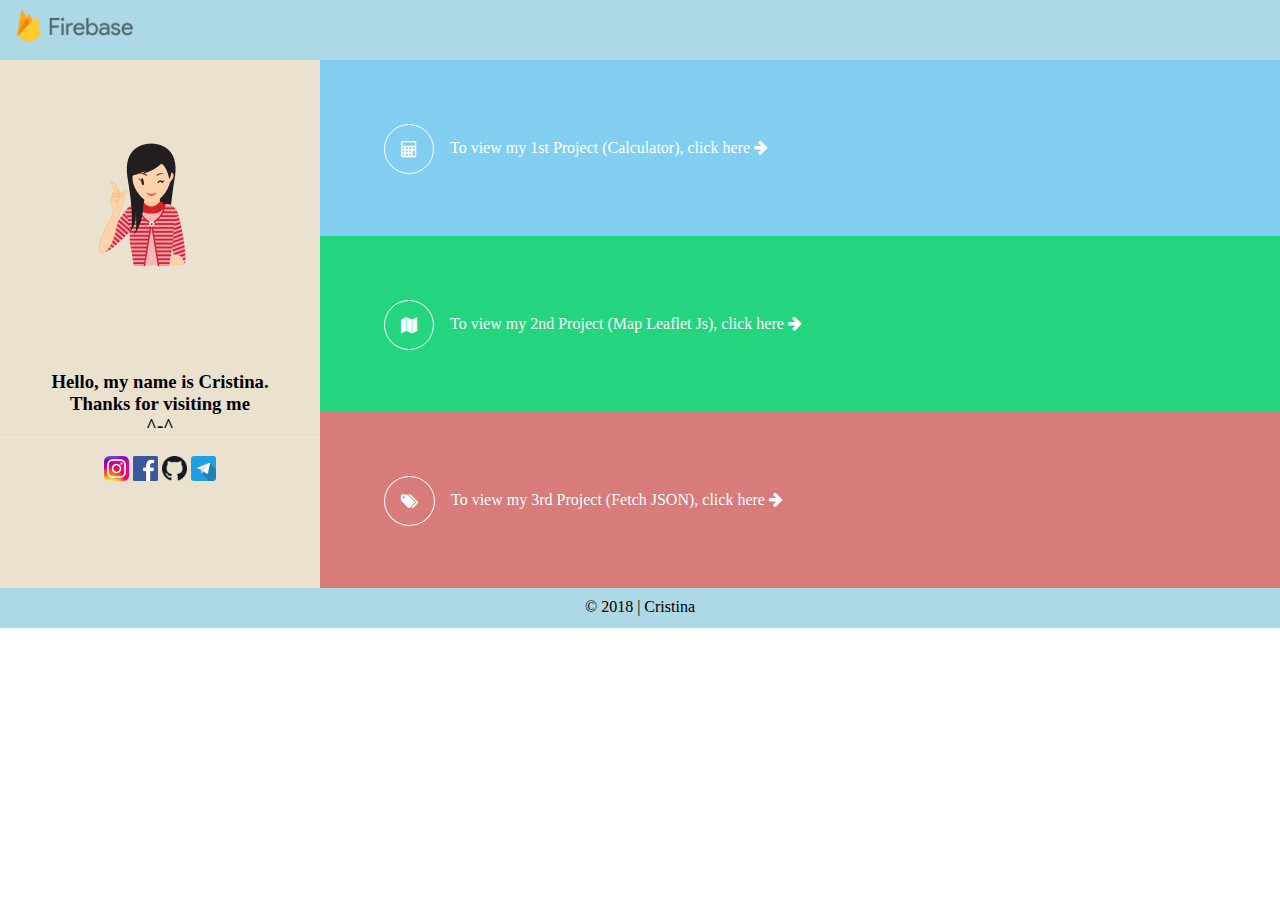
<file: public/index.html>
<!DOCTYPE html>
<html lang="en">
<head>
    <meta charset="UTF-8">
    <meta name="viewport" content="width=device-width, initial-scale=1.0">
    <meta http-equiv="X-UA-Compatible" content="ie=edge">
    <title>Cristina's FirebaseApp</title>
    <link href="images/logo.png" rel="icon">

    <!-- css library -->
    <link href="https://fonts.googleapis.com/css?family=Lato:100,300,400,700,900" rel="stylesheet">
    <link href="https://maxcdn.bootstrapcdn.com/font-awesome/4.7.0/css/font-awesome.min.css" rel="stylesheet">
    <link rel="stylesheet" type="text/css" href="style.css">

    <!-- js library -->
    <script src="https://code.jquery.com/jquery-3.2.1.min.js"></script>
    
</head>
<body>
<div class="container">
    <div class='menu'><img src="images/firebase.png" width="150px"></div>
    <div class='sidebar'>
        <img class="img-sidebar" src="images/girlicon.png">
        <h3 style="color:black">Hello, my name is Cristina. <br> Thanks for visiting me <br> ^-^</h3>

        <center style="margin:5px;">
            <a href="https://www.instagram.com/cristinashuw/" target="_blank">
                <img src="images/instagram.png" width="25" height="25">
            </a>
            <a href="https://www.facebook.com/cristinashuw" target="_blank">
                <img src="images/facebook.png" width="25" height="25">
            </a>
            <a href="https://www.github.com/cristinashuw" target="_blank">
                <img src="images/github.png" width="25" height="25">
            </a>
            <a href="http://t.me/cristinashuw" target="_blank">
                <img src="images/telegram.png" width="25" height="25">
            </a>
        </center>
    </div>
    
    <!-- start konten 1 -->
    <a href="#" id="konten1" class='konten1'>
        <div class="image-ico">
            <i class="fa fa-calculator ico"></i>
        </div>
        <div class="text">
        To view my 1st Project (Calculator), click here <i class="fa fa-arrow-right"></i>
        </div>
    </a>

    <div class="konten1-hid">
        <h3>Adding two numbers</h3>
        <div class="calc">
            <a href="#" class="back-konten1"><i class="fa fa-arrow-left link"></i></a>
            <input type="number" size="5" placeholder="0">
            +
            <input type="number" size="5" placeholder="0">

            <button> = </button>
            <input type="text" size="5" readonly="">
            <div id="message"></div>
        </div>
        <script>
            $('#konten1').click(function(){
                $('.konten1-hid').addClass("active");
                $('.konten1').addClass("inactive");
            });
            $('.back-konten1').click(function(){
                $('.konten1-hid').removeClass("active");
                $('.konten1').removeClass("inactive");
            });
        </script>
        <script src="project1/calc.js"></script>
    </div>
    <!-- end of konten 1 -->

    <!-- start konten 2 -->
    <a href="project2/leafletmap.html" id="konten2" class='konten2'>
        <div class="image-ico">
            <i class="fa fa-map ico"></i>
        </div>
        <div class="text">
        To view my 2nd Project (Map Leaflet Js), click here <i class="fa fa-arrow-right"></i>
        </div>
    </a>
    <!-- end of konten 2 -->
    
    <!-- start konten 3 -->
    <a href="project3/index.html" id="konten3" class='konten3'>
        <div class="image-ico">
            <i class="fa fa-tags ico"></i>
        </div>
        <div class="text">
        To view my 3rd Project (Fetch JSON), click here <i class="fa fa-arrow-right"></i> 
        </div>
    </a>
    <!-- end of konten 3 -->

    <div class='footer'>&copy 2018 | Cristina</div>
</div>
      
<script type="text/javascript">
	if ('serviceWorker' in navigator) {
		navigator.serviceWorker.register('service-worker.js')
		.then(function(registration) {
			console.log('Service Worker registration successful with scope: ',
			registration.scope);
		})
		.catch(function(err) {
			console.log('Service Worker registration failed: ', err);
		});
	}
</script>
</body>
</html>
</file>
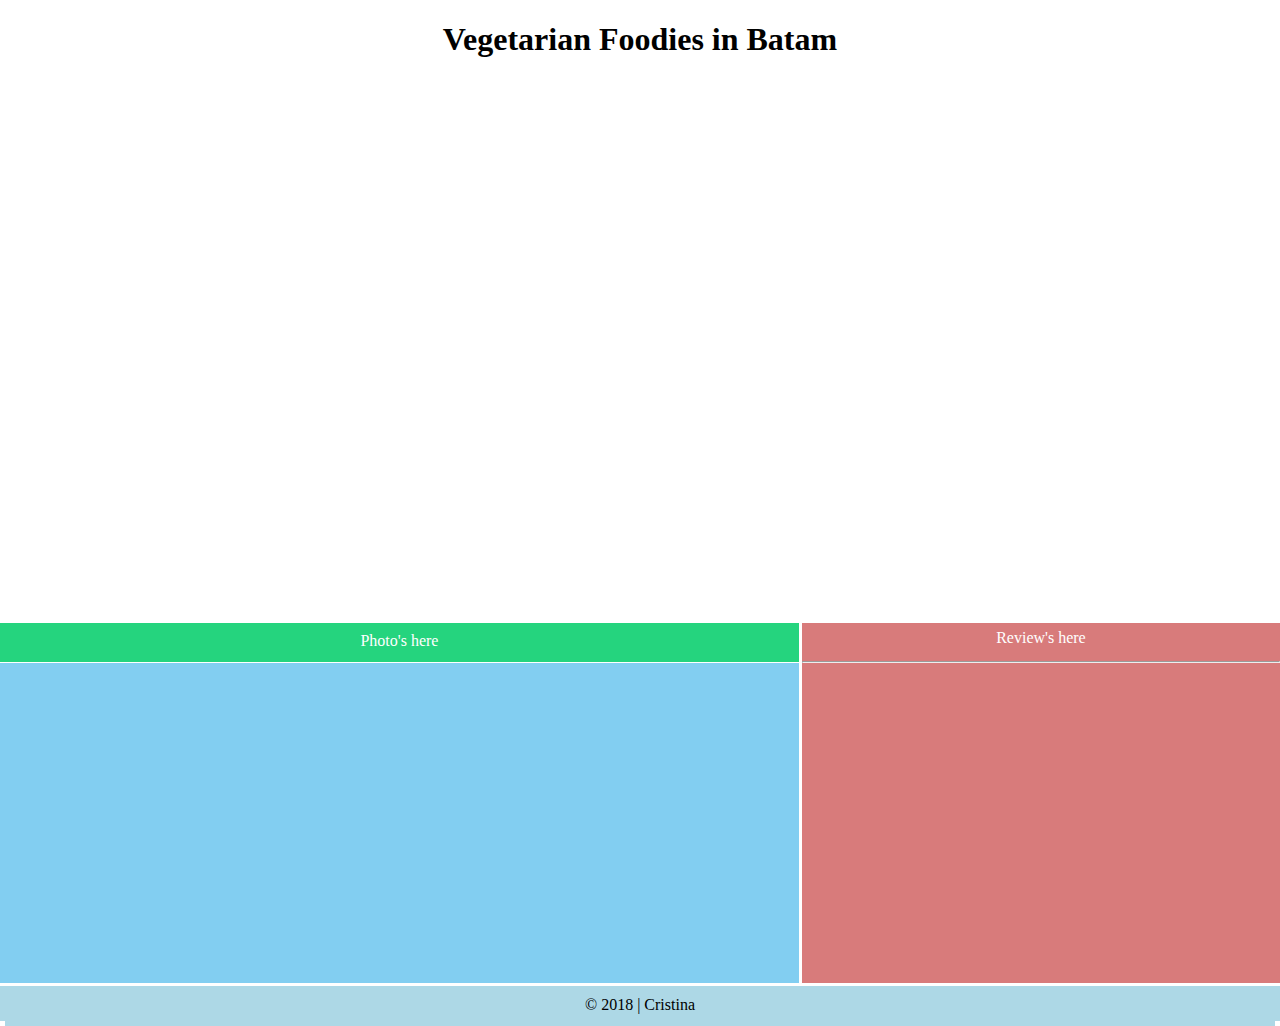
<file: public/project3/index.html>
<html>
<head>
	<meta name="viewport" content="width=device-width, initialscale=1">
	<link rel="stylesheet" type="text/css" href="mystyle.css">
	<link rel="stylesheet" href="https://unpkg.com/leaflet@1.3.4/dist/leaflet.css" integrity="sha512-puBpdR0798OZvTTbP4A8Ix/l+A4dHDD0DGqYW6RQ+9jxkRFclaxxQb/SJAWZfWAkuyeQUytO7+7N4QKrDh+drA==" crossorigin=""/>
	<script src="https://unpkg.com/leaflet@1.3.4/dist/leaflet.js" integrity="sha512-nMMmRyTVoLYqjP9hrbed9S+FzjZHW5gY1TWCHA5ckwXZBadntCNs8kEqAWdrb9O7rxbCaA4lKTIWjDXZxflOcA==" crossorigin=""></script>
</head> 
<body>
    <h1 style="text-align: center;">Vegetarian Foodies in Batam</h1>

	<div class='container'>
    <div class='peta' id='mapid'></div>
    <div class="word" id="word">Photo's here <hr></div>
		<div class='gambar' id='gmb'></div>
    <div class='review' id='review'>Review's here <hr></div> 
    <div class="footer">
      <div class='footer'>&copy 2018 | Cristina</div>
    </div>
	</div>
</body>
<script type="text/javascript">

    // blank grey square
    var mymap = L.map('mapid').setView([1.134683, 104.025593], 13);
    // end blank grey square

    // googlemaps view
    L.tileLayer('https://api.tiles.mapbox.com/v4/{id}/{z}/{x}/{y}.png?access_token={accessToken}', {
      attribution: 'Map data &copy; <a href="https://www.openstreetmap.org/">OpenStreetMap</a> contributors, <a href="https://creativecommons.org/licenses/by-sa/2.0/">CC-BY-SA</a>, Imagery © <a href="https://www.mapbox.com/">Mapbox</a>',
      maxZoom: 18,
      id: 'mapbox.streets', //try change to 'mapbox.satellite' if you want satellite view
      accessToken: 'pk.eyJ1IjoiY3Jpc3RpbmFzaHV3IiwiYSI6ImNqbTh4Z204ejA3aGszd25ucHF1Y2Nnam8ifQ.jQfziSVlnniC-6WrnGJzPQ' // include accessToken (https://www.mapbox.com/account/access-tokens/)
    }).addTo(mymap);
    // end google maps view

    // marker start
    var obean = L.marker([1.133706, 104.034231]).addTo(mymap);
    var sweet = L.marker([1.130622, 104.035382]).addTo(mymap);
    var chengxin = L.marker([1.136206, 104.013780]).addTo(mymap);
    var joyful = L.marker([1.135173, 104.009448]).addTo(mymap);
    var deloving = L.marker([1.134048, 104.009529]).addTo(mymap);
    var nature = L.marker([1.127249, 104.006167]).addTo(mymap);
    var simple = L.marker([1.131787, 104.007927]).addTo(mymap);
    var skytastes = L.marker([1.127270, 104.006199]).addTo(mymap);
    var meixiang = L.marker([1.133669, 104.033794]).addTo(mymap);
    // marker end

    // circle start ()
    var circle = L.circle([1.151518, 104.013226], {
      color: 'red',
      fillColor: '#f03',
      fillOpacity: 0.5,
      radius: 500
    }).addTo(mymap);
    // circle end

    // polygon start
    var polygon = L.polygon([
      [1.129791, 103.924656],
      [1.133041, 103.927917],
      [1.133041, 103.935986],
      [1.130049, 103.939247],
      [1.12446, 103.939934],
      [1.120169, 103.936329],
      [1.124632, 103.924999]
    ]).addTo(mymap);
    // polygon end

    // hotel Amaris
    circle.bindPopup("Our <b>1st kickoff meeting</b> place. <br> Hotel Amaris");

    // sekupang area
    polygon.bindPopup("This is Sekupang area.");
    
    // // alert function
    // function onMapClick(e) {
    //   alert("You clicked the map at " + e.latlng);
    // }

    // mymap.on('click', onMapClick);
    // // end alert

    // // popup information (rather than alert)
    // var popup = L.popup();

    // function onMapClick(e) {
    //     popup
    //         .setLatLng(e.latlng)
    //         .setContent("You clicked the map at " + e.latlng.toString())
    //         .openOn(mymap);
    // }1.134048, 104.009529

    // mymap.on('click', onMapClick);
    // // end popup info

  </script>
<script src="map.js"></script>
</html>
</file>
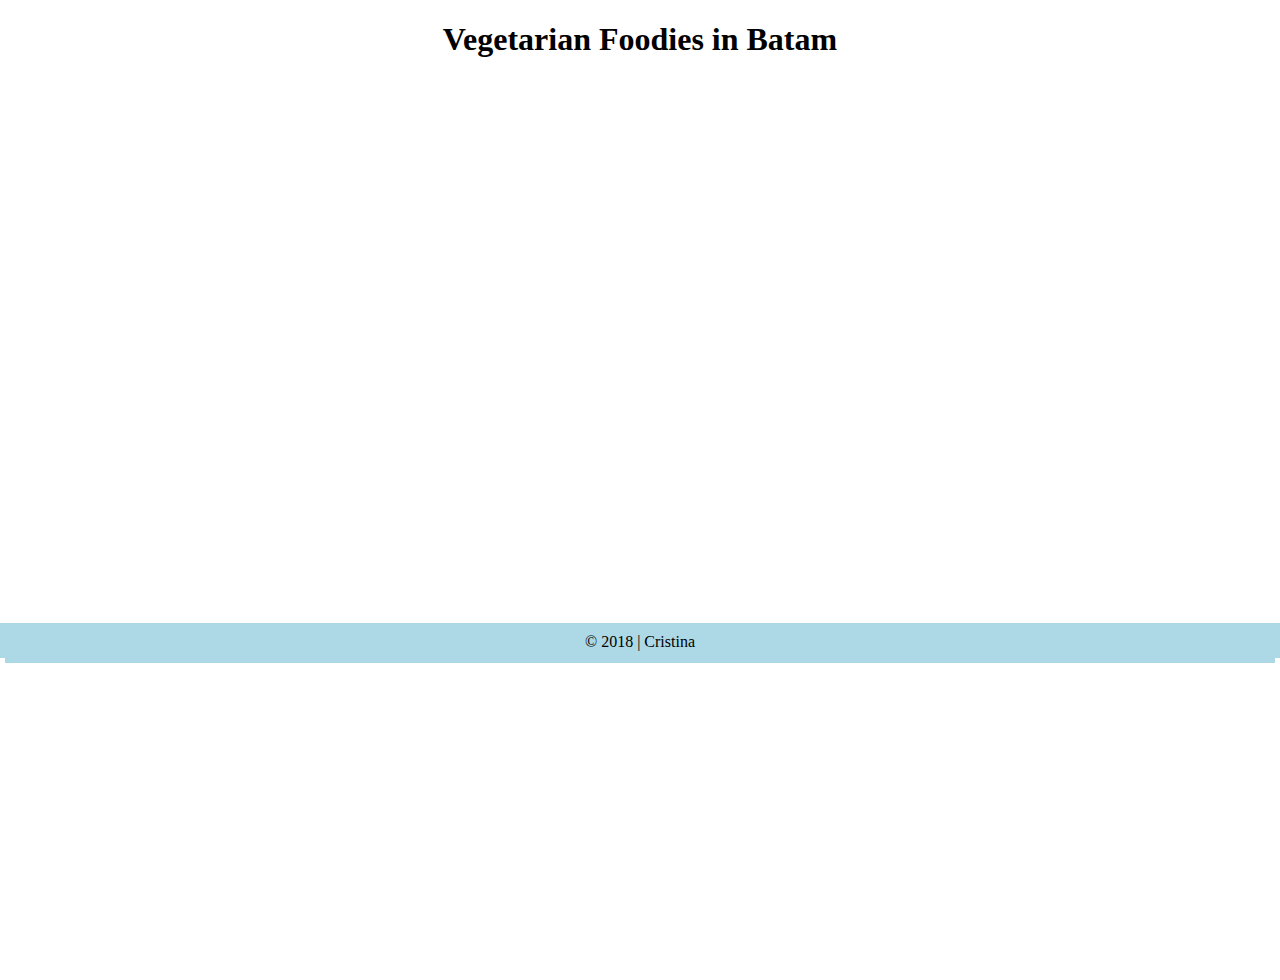
<file: public/project2/leafletmap.html>
<!DOCTYPE html>
<html>
<head>
  <title>My leaflet map</title>
  <meta name="viewport" content="width=device-width, initial-scale=1.0, user-scalable=no" />

  <!-- css library -->
   <link rel="stylesheet" href="https://unpkg.com/leaflet@1.3.4/dist/leaflet.css"
   integrity="sha512-puBpdR0798OZvTTbP4A8Ix/l+A4dHDD0DGqYW6RQ+9jxkRFclaxxQb/SJAWZfWAkuyeQUytO7+7N4QKrDh+drA=="
   crossorigin=""/>
   <link rel="stylesheet" type="text/css" href="css/mystyle.css">

  <!-- js library -->
  <script src="https://unpkg.com/leaflet@1.3.4/dist/leaflet.js"
   integrity="sha512-nMMmRyTVoLYqjP9hrbed9S+FzjZHW5gY1TWCHA5ckwXZBadntCNs8kEqAWdrb9O7rxbCaA4lKTIWjDXZxflOcA=="
   crossorigin=""></script>
</head>

<body>

  <h1 style="text-align: center;">Vegetarian Foodies in Batam</h1>

  <div class="container">
    <div class="peta" id="mapid"></div>
    <!-- <div class="gambar">
      Gambar disini
    </div>
    <div class="review">
      Tulis review disini
    </div> -->
    <div class="footer">
      <div class='footer'>&copy 2018 | Cristina</div>
    </div>
  </div>

  <script type="text/javascript">

    // blank grey square
    var mymap = L.map('mapid').setView([1.134683, 104.025593], 13);
    // end blank grey square

    // googlemaps view
    L.tileLayer('https://api.tiles.mapbox.com/v4/{id}/{z}/{x}/{y}.png?access_token={accessToken}', {
      attribution: 'Map data &copy; <a href="https://www.openstreetmap.org/">OpenStreetMap</a> contributors, <a href="https://creativecommons.org/licenses/by-sa/2.0/">CC-BY-SA</a>, Imagery © <a href="https://www.mapbox.com/">Mapbox</a>',
      maxZoom: 18,
      id: 'mapbox.streets', //try change to 'mapbox.satellite' if you want satellite view
      accessToken: 'pk.eyJ1IjoiY3Jpc3RpbmFzaHV3IiwiYSI6ImNqbTh4Z204ejA3aGszd25ucHF1Y2Nnam8ifQ.jQfziSVlnniC-6WrnGJzPQ' // include accessToken (https://www.mapbox.com/account/access-tokens/)
    }).addTo(mymap);
    // end google maps view

    // marker start
    var obean = L.marker([1.133706, 104.034231]).addTo(mymap);
    var sweet = L.marker([1.130622, 104.035382]).addTo(mymap);
    var chengxin = L.marker([1.136206, 104.013780]).addTo(mymap);
    var joyful = L.marker([1.135173, 104.009448]).addTo(mymap);
    var deloving = L.marker([1.134048, 104.009529]).addTo(mymap);
    var nature = L.marker([1.127249, 104.006167]).addTo(mymap);
    var simple = L.marker([1.131787, 104.007927]).addTo(mymap);
    var skytastes = L.marker([1.127270, 104.006199]).addTo(mymap);
    var meixiang = L.marker([1.133669, 104.033794]).addTo(mymap);
    // marker end

    // circle start ()
    var circle = L.circle([1.151518, 104.013226], {
      color: 'red',
      fillColor: '#f03',
      fillOpacity: 0.5,
      radius: 500
    }).addTo(mymap);
    // circle end

    // polygon start
    var polygon = L.polygon([
      [1.129791, 103.924656],
      [1.133041, 103.927917],
      [1.133041, 103.935986],
      [1.130049, 103.939247],
      [1.12446, 103.939934],
      [1.120169, 103.936329],
      [1.124632, 103.924999]
    ]).addTo(mymap);
    // polygon end

    // popup start
      // obean
      obean.bindPopup("<img src='https://3.bp.blogspot.com/-6C259_oAL90/WKR7k1XdXYI/AAAAAAAAR0E/F9pFr6xlMwgFDdlqph1R6sljuKYj5VSQACLcB/s1600/IMG_0025.jpg' style='max-width: 150px;'><br><b>Recommended!</b><br>Obean Vegetarian Restaurant.").openPopup();
      // sweet veggie
      sweet.bindPopup("<img src='https://encrypted-tbn0.gstatic.com/images?q=tbn:ANd9GcQ-vw34_qhHJxVFA6X5JXtbOpPLVaXKQLOhxvg2kY7GeuVqxxQVfQ' style='max-width: 150px;'><br><b>Sweet Veggie</b> <br> Vegetarian Cafe",{minWidth : 150});
      // chengxin wellness
      chengxin.bindPopup("<img src='https://vegyuan.files.wordpress.com/2017/05/stall.jpeg?w=640' style='max-width: 140px;'><br><b>Cheng Xin Wellness</b> <br> Vegetarian Restaurant",{minWidth : 150});
      // joyful vegetarian
      joyful.bindPopup("<img src='https://kulinervegetarian.files.wordpress.com/2017/04/img_0461.jpg?w=656' style='max-width: 140px;'><br>Joyful Vegetarian",{minWidth : 150});
      // deloving life 
      deloving.bindPopup("<img src='https://media-cdn.tripadvisor.com/media/photo-s/09/74/89/45/de-loving-hut.jpg' style='max-width: 140px;'><br><b>Recommended!</b> <br>De Loving Heart <br> Vegan Cafe & Bistro",{minWidth : 150});
      // nature
      nature.bindPopup("<img src='https://lh5.googleusercontent.com/p/AF1QipO5aRfzAeDWwT7nz-3XIoI9-Bn5xsu_jsYteoBa=w408-h306-k-no' style='max-width: 140px;'><br><b>Restaurant Nature</b> <br> Vegetarian",{maxWidth : 150});
      // simple life
      simple.bindPopup("<img src='https://lh5.googleusercontent.com/p/AF1QipMuMmuHx0C8IL1xGBAGb0hfQAksm06l3XByZQqY=w408-h306-k-no' style='max-width: 140px;'><br><b>Simple Life</b><br> Vegetarian Restaurant",{minWidth : 150});
      // sky tastes cuisine
      skytastes.bindPopup("<img src='https://vegyuan.files.wordpress.com/2018/04/dsc9048.jpg?w=1200' style='max-width: 160px;'><br><b>Recommended!</b><br>Sky Tastes Vegetarian Cuisine",{minWidth : 100});
      // Mei Xiang
      meixiang.bindPopup("<img src='https://encrypted-tbn0.gstatic.com/images?q=tbn:ANd9GcR8hy3fjmuNg26bsdn1BdTkoiZoSqrLmhpvohiRp3l43jSE8GHEWA' style='max-width: 110px;'><br><br><b>Mei Xiang</b> Vegetarian",{minWidth : 80});

      // hotel Amaris
      circle.bindPopup("Our <b>1st kickoff meeting</b> place. <br> Hotel Amaris");

      // sekupang area
      polygon.bindPopup("This is Sekupang area.");
    // popup end

    // immediately popup (automatic closing previous popups)
    // var popup = L.popup()
    // .setLatLng([51.5, -0.09])
    // .setContent("I am a standalone popup.")
    // .openOn(mymap);
    // end immediately popup

    // alert function
    function onMapClick(e) {
      alert("You clicked the map at " + e.latlng);
    }

    mymap.on('click', onMapClick);
    // end alert

    // popup information (rather than alert)
    var popup = L.popup();

    function onMapClick(e) {
        popup
            .setLatLng(e.latlng)
            .setContent("You clicked the map at " + e.latlng.toString())
            .openOn(mymap);
    }

    mymap.on('click', onMapClick);
    // end popup info

  </script>


</body>
</html>
</file>
<file: public/style.css>
html, body {
    height: 100%;
    width: 100vw;
}

body {
    padding: 0;
    margin: 0;
}

.container {
    display: grid;
    width: 100%;
    grid-template-columns: 1fr 1fr 1fr 1fr; 
    grid-template-rows: 60px 11rem 11rem 11rem 40px;
    grid-gap: 0px;
}
.menu {
    background: lightblue;
    grid-column-start: 1;
    grid-column-end: 5;
}
.sidebar {
    width: 100%;
    background: #eae2cf;
    grid-row-start: 2;
    grid-row-end: 5;
    grid-column-end: 1/2;
}
.konten1{
    background: #82cef1;
    padding-top: 4rem;
    padding-left: 4rem;
    grid-column: 2/5;
    transition: all .2s;
    position: relative;
}
.konten1:hover {
    background: #4db7e8;
}

.konten2{
    background: #25d47e;
    padding-top: 4rem;
    padding-left: 4rem;
    grid-column: 2/5;
    transition: all .2s;
    position: relative;
}
.konten2:hover {
    background: #11c56d;
}

.konten3{
    background: #d87b7b;
    padding-top: 4rem;
    padding-left: 4rem;
    grid-column: 2/5;
    transition: all .2s;
}
.konten3:hover {
    background: #dc6565;
}

.konten1-hid {
   display: none;
   background: #4db7e8;
   grid-column: 2/5;
}
.konten2-hid {
    display: none;
    background: #25d47e;
    grid-column: 2/5;
    grid-row: 2/5;
 }
.active {
    display: block;
}
.inactive {
    display: none;
}

.footer {
    background: lightblue;
    text-align: center;
    padding: 10px;       
    grid-column: 1/5;
    grid-row : 5/5;
}  

.img-sidebar{
    width: 500px;
    padding: 25%;
    height: auto;
    max-width: 40%;
}

.ico{
    max-width: 50%;
    float: left;
    height: auto;
    padding-right: 30px;
    color: #fff;
    border-radius: 50%;
    border: 1px solid #fff;
    padding: 1rem;
    margin-right: 1rem;
}

.link {
    font-size: 1.2rem;
    color: #fff;
}
.link:hover {
    font-size: 1.2rem;
    color: #00567d;
}
.text{
    color: white;
    padding-top: 15px;
}
h3 {
    color: white;
    border-bottom: 1px solid rgb(231, 231, 231);
    text-align: center;
}
.calc {
    text-align: center;
    color: #fff;
}
input {
    font-size: 1.2rem;
    color: #999;
}
a {
    text-decoration: none;
}
.text a{
    color: white;
    font-weight: bold;         
    font-family: "Lato",sans-serif;
}
.image-ico{
    max-width: 100%;
    padding-right: 40px;
}

@media screen and (max-width: 800px){
    .container {
        display: grid;
        width: 100%;
        grid-template-columns: 1fr 1fr 1fr 1fr; 
        grid-template-rows: 60px 150px 150px 150px 40px;
        grid-gap: 0px;
    }
    .konten1, .konten2, .konten3{
        padding: 10px;
    }
    .ico{
        max-width: 30%;
        float:none;
        text-align: center;
    }
    .image-ico{
        text-align: center;
        padding-right: 0px;
    }
    .text{
        text-align: center;
    }
}
</file>
<file: public/project3/mystyle.css>
html, body, #map {
    height: 100%;
    width: 100vw;
}

body {
    padding: 0;
    margin: 0;
}
h1 {
    display: block;
    font-size: 2em;
    margin-block-start: 0.67em;
    margin-block-end: 0.67em;
    margin-inline-start: 0px;
    margin-inline-end: 0px;
    font-weight: bold;
}
.container {
    display: grid;
    height: 100%;
    grid-gap: 3px;
    grid-template-columns: repeat(8,1fr);
    grid-template-rows: 60% 40%;
}

.peta {
    grid-column: 1/-1;
}
.word {
    background: #25d47e;
    grid-column: 1/6;
    grid-row: 2;
    height: 39px;
    text-align: center;
    color: white;
    line-height: 35px;
}
.gambar {
    background: #82cef1;
    grid-column: 1/6;
    grid-row: -2;
    margin-top: 40px;
    text-align: center;
}

.review {
    background: #d87b7b;
    grid-column: 6/-1;
    grid-row: 2;
    color: white;
    text-align: center;
    line-height: 30px;
}

.footer {
    background: lightblue;
    text-align: center;
    padding: 5px;
    height: 25px;;       
    grid-column: 1/9;
}
</file>
<file: public/project2/css/mystyle.css>
html, body, #map {
    height: 100%;
    width: 100vw;
}

body {
    padding: 0;
    margin: 0;
}

.container {
    display: grid;
    height: 100%;
    grid-gap: 3px;
    grid-template-columns: repeat(8,1fr);
    grid-template-rows: 60% 40%;
}

.peta {
    grid-column: 1/-1;
}

.gambar {
    background: green;
    grid-column: 1/6;
}

.review {
    background: yellow;
    grid-column: 6/-1;
}

.footer {
    background: lightblue;
    text-align: center;
    padding: 5px;
    height: 25px;;       
    grid-column: 1/9;
}
</file>
